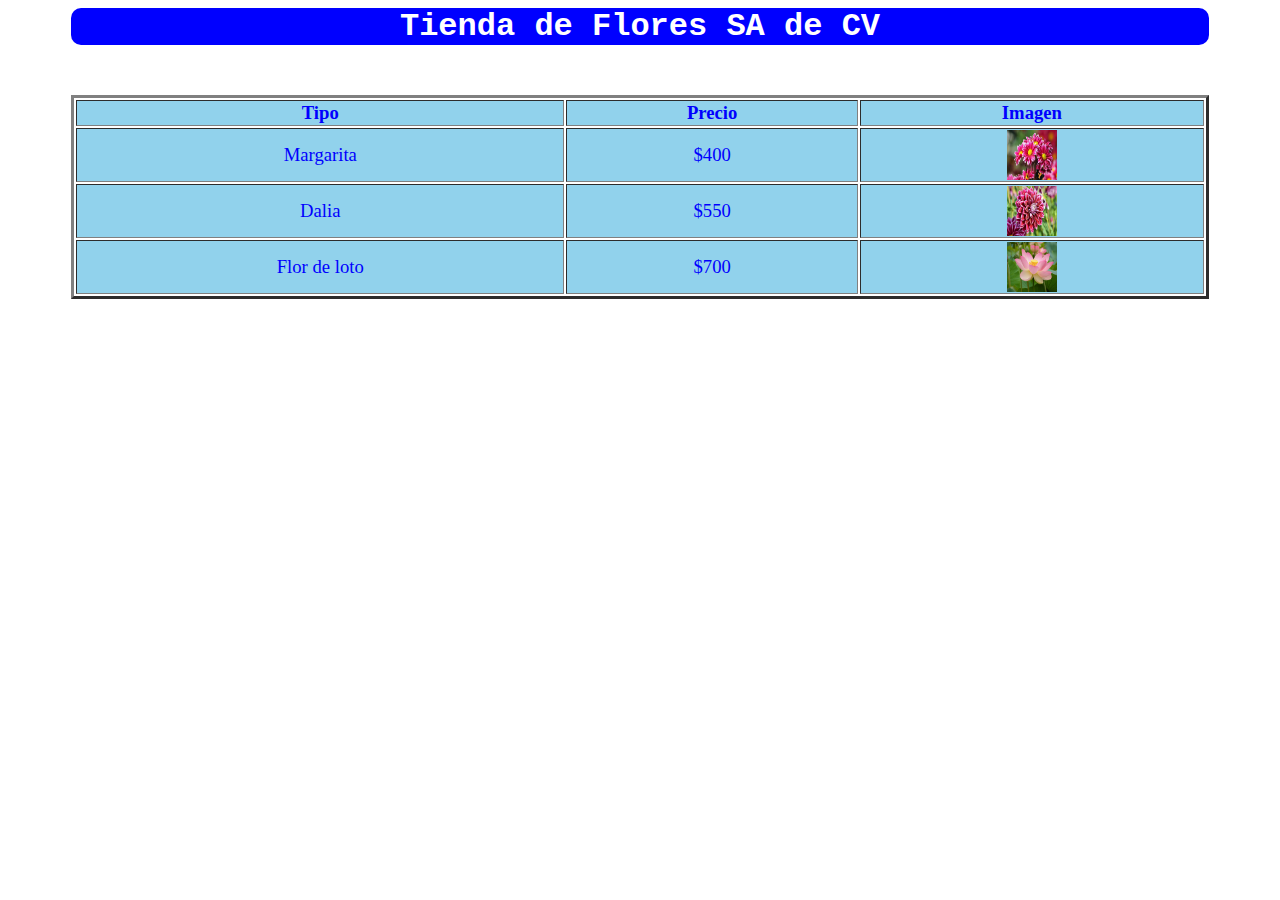
<file: index.html>
<html>
	<head>
		<meta charset="utf-8">
		<title>Catálogo Flores</title>
		<link href="icono_tec.png" rel="shortcut icon" type="image/png">
		<link href="efectos02.css" rel="stylesheet" type="text/css">
	</head>
	<body><center>
		<p class="título24">Tienda de Flores SA de CV</p>
		<br>
		<table border="3" width="90%">
			<tr align="center" bgcolor="#91d2ec">
				<td><b><p>Tipo</p></b></td>
				<td><b><p>Precio</p></b></td>
				<td><b><p>Imagen</p></b></td>
			</tr>
			<tr align="center" bgcolor="#91d2ec">
				<td><p>Margarita</p></td>
				<td><p>$400</p></td>
				<td><p>
					<a href="prog08_flores1.html">
						<img src="flores 1.jpg" width="50" height="50">
					</a>
				</p></td>
			</tr>
			<tr align="center" bgcolor="#91d2ec">
				<td><p>Dalia</p></td>
				<td><p>$550</p></td>
				<td><p>
					<a href="prog08_flores2.html">
						<img src="flores 2.jpg" width="50" height="50">
					</a>
				</p></td>
			</tr>
			<tr align="center" bgcolor="#91d2ec">
				<td><p>Flor de loto</p></td>
				<td><p>$700</p></td>
				<td><p>
					<a href="prog08_flores3.html">
						<img src="flores 3.jpg" width="50" height="50">
					</a>
				</p></td>
			</tr>
		</table>
	</center></body>
</html>
</file>
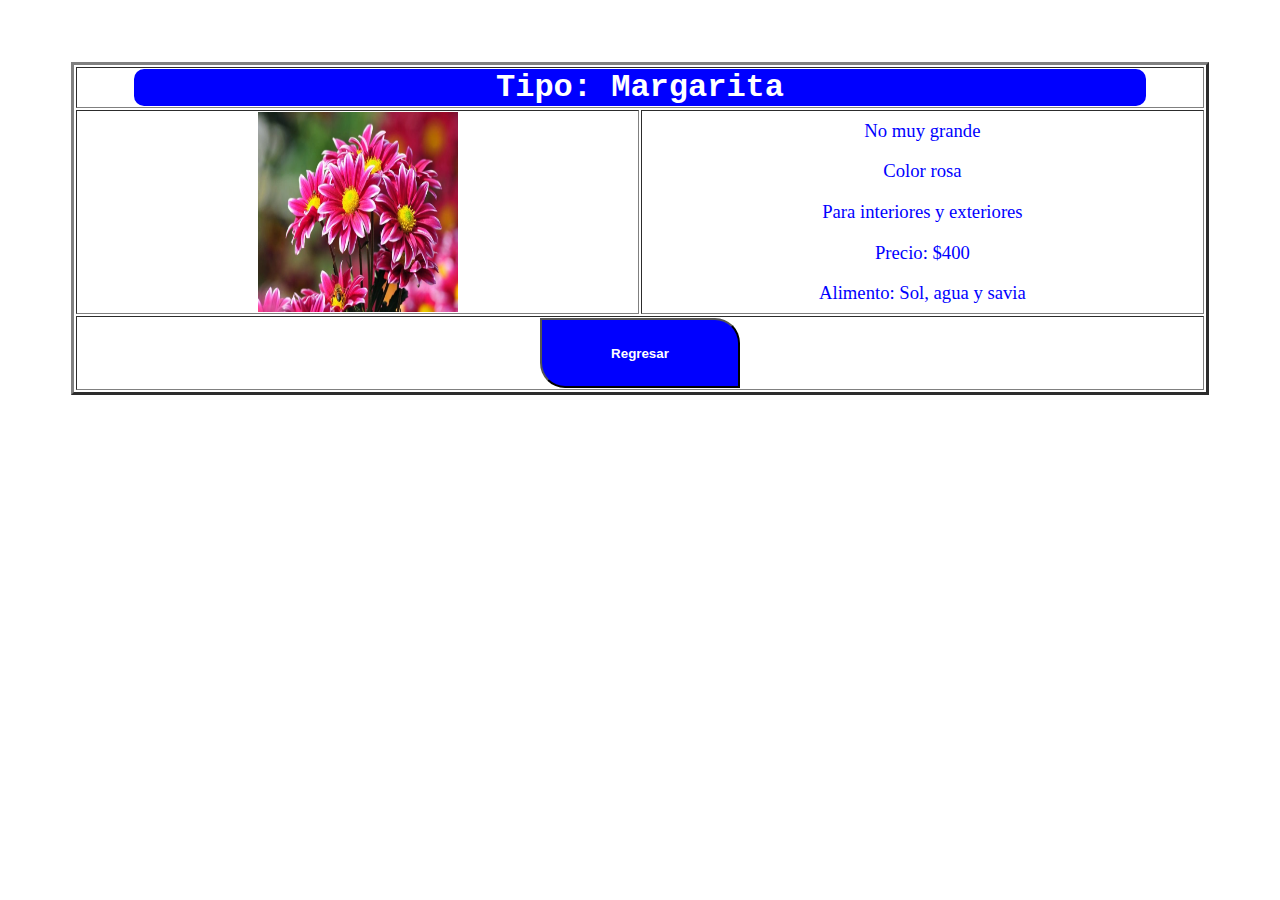
<file: prog08_flores1.html>
<html>
	<head>
		<meta charset="utf-8">
		<title>Catálogo Flores</title>
		<link href="icono_tec.png" rel="shortcut icon" type="image/png">
		<link href="efectos02.css" rel="stylesheet" type="text/css">
	</head>
	<body><center>
		<br><br><br>
		<table border="3" width="90%">
			<tr align="center">
				<td colspan="2"><p class="título24">Tipo: Margarita</p></td>
			</tr>
			<tr align="center">
				<td width="50%"><img src="flores 1.jpg" width="200" height="200"></td>
				<td width="50%">
					<p>No muy grande</p>
					<p>Color rosa</p>
					<p>Para interiores y exteriores</p>
					<p>Precio: $400</p>
					<p>Alimento: Sol, agua y savia</p>
				</td>
			</tr>
			<tr align="center">
				<td colspan="2">
					<a href="prog08_catálogo_flores.html">
						<button class="botón">Regresar</button>
					</a>
				</td>
			</tr>
		</table>
	</center></body>
</html>
</file>
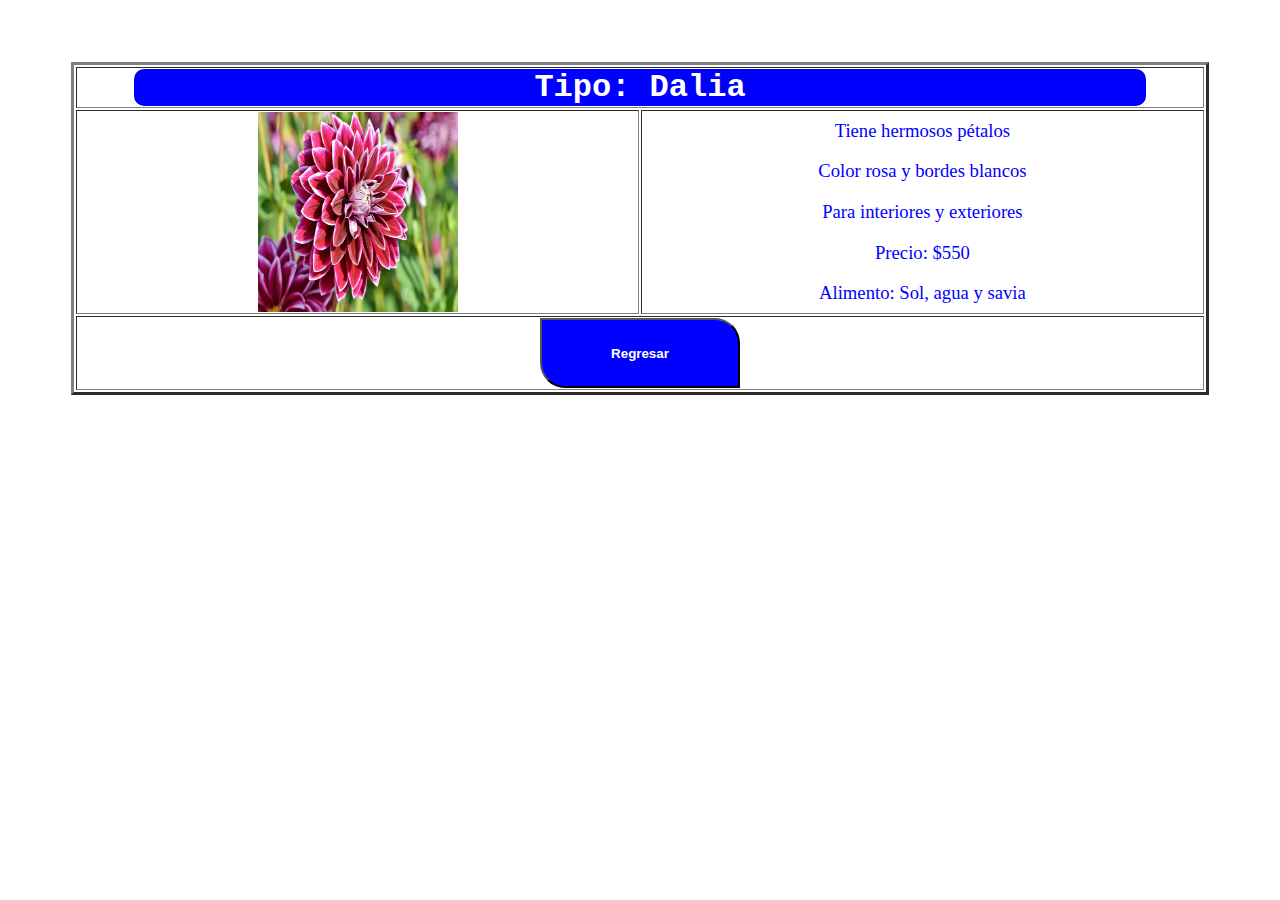
<file: prog08_flores2.html>
<html>
	<head>
		<meta charset="utf-8">
		<title>Catálogo Flores</title>
		<link href="icono_tec.png" rel="shortcut icon" type="image/png">
		<link href="efectos02.css" rel="stylesheet" type="text/css">
	</head>
	<body><center>
		<br><br><br>
		<table border="3" width="90%">
			<tr align="center">
				<td colspan="2"><p class="título24">Tipo: Dalia</p></td>
			</tr>
			<tr align="center">
				<td width="50%"><img src="flores 2.jpg" width="200" height="200"></td>
				<td width="50%">
					<p>Tiene hermosos pétalos</p>
					<p>Color rosa y bordes blancos</p>
					<p>Para interiores y exteriores</p>
					<p>Precio: $550</p>
					<p>Alimento: Sol, agua y savia</p>
				</td>
			</tr>
			<tr align="center">
				<td colspan="2">
					<a href="prog08_catálogo_flores.html">
						<button class="botón">Regresar</button>
					</a>
				</td>
			</tr>
		</table>
	</center></body>
</html>
</file>
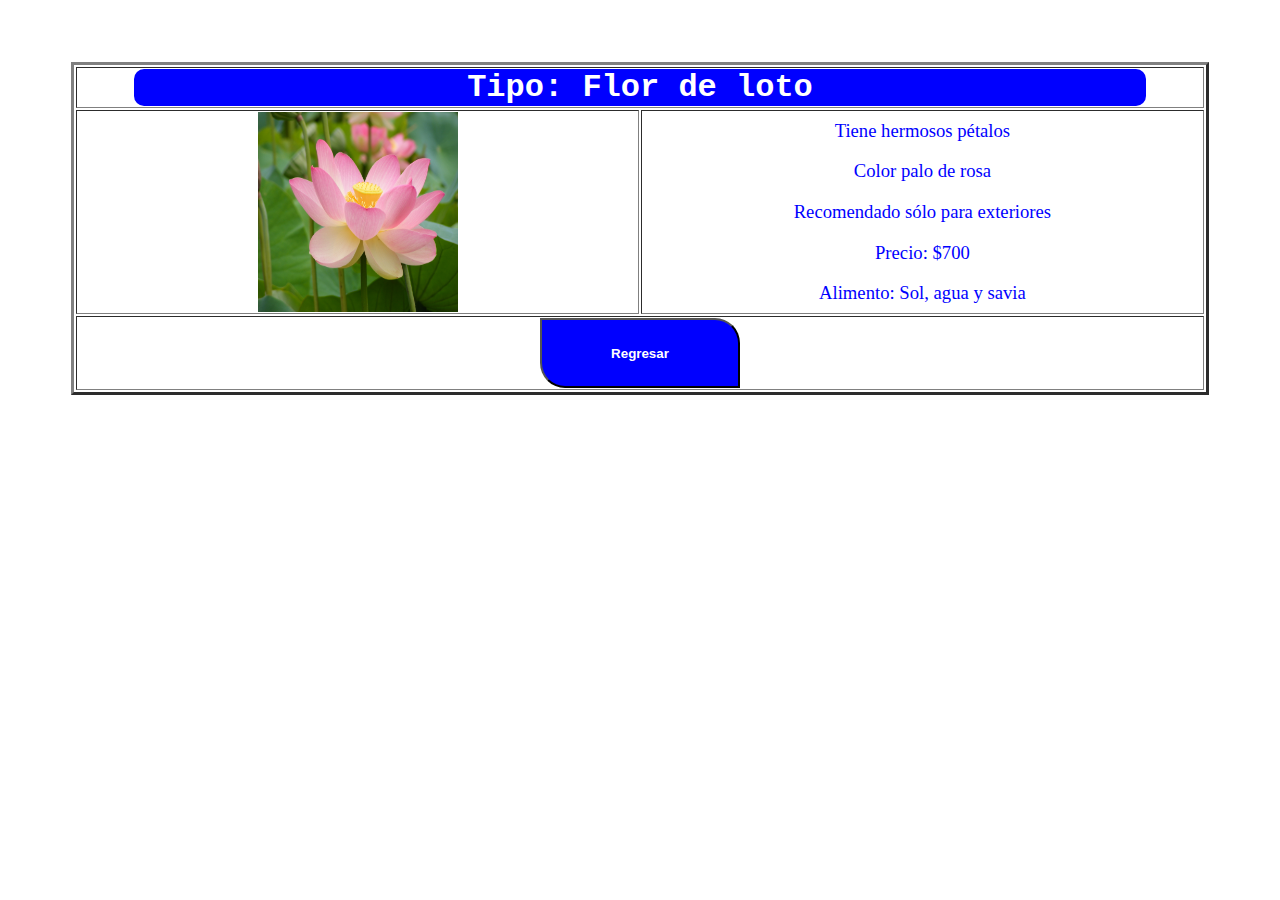
<file: prog08_flores3.html>
<html>
	<head>
		<meta charset="utf-8">
		<title>Catálogo Flores</title>
		<link href="icono_tec.png" rel="shortcut icon" type="image/png">
		<link href="efectos02.css" rel="stylesheet" type="text/css">
	</head>
	<body><center>
		<br><br><br>
		<table border="3" width="90%">
			<tr align="center">
				<td colspan="2"><p class="título24">Tipo: Flor de loto</p></td>
			</tr>
			<tr align="center">
				<td width="50%"><img src="flores 3.jpg" width="200" height="200"></td>
				<td width="50%">
					<p>Tiene hermosos pétalos</p>
					<p>Color palo de rosa</p>
					<p>Recomendado sólo para exteriores</p>
					<p>Precio: $700</p>
					<p>Alimento: Sol, agua y savia</p>
				</td>
			</tr>
			<tr align="center">
				<td colspan="2">
					<a href="prog08_catálogo_flores.html">
						<button class="botón">Regresar</button>
					</a>
				</td>
			</tr>
		</table>
	</center></body>
</html>
</file>
<file: efectos02.css>
p{ /*Selector de la etiqueta "p" */
	font-size:14pt;
	color: #0000ff /*código para azul*/;
}

.título24{
	font-size: 24pt;
	background: blue;
	color: white; 
	width: 90%;
	border-radius: 10px;
	font-weight: bold;
	font-family: courier;
}

.título18{
	font-size: 18pt;
	background: blue;
	color: white; 
	width: 70%;
	border-radius: 10px;
	font-weight: bold;
	font-family: courier;
}

.botón{
	font.size: 14pt;
	font-weight: bold;
	color: white;
	background: blue;
	width: 200px;
	height: 70px;
	border-bottom-left-radius: 25px;
	border-top-right-radius: 25px;
}

.botón:hover{
		color: blue;
	background: white;
}
</file>
